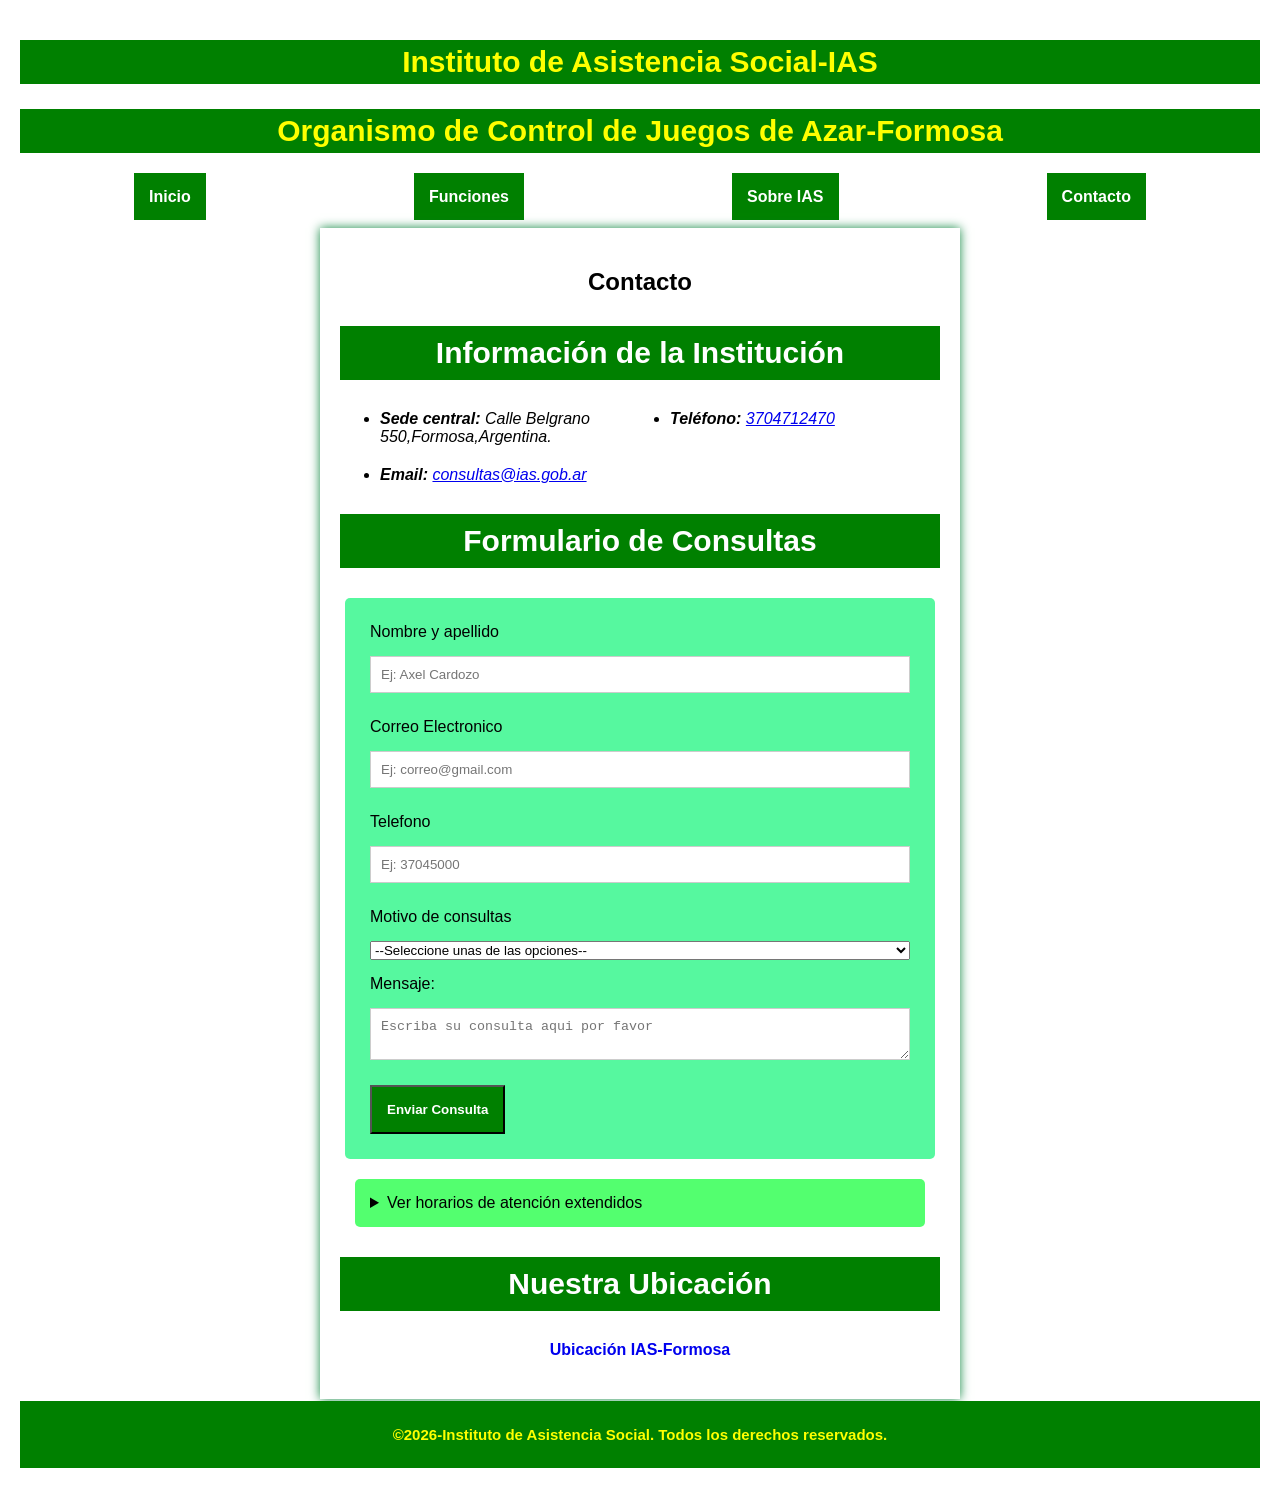
<file: contacto.html>
<!doctype html>
<html lang="en">
  <head>
    <meta charset="UTF-8" />
    <meta name="viewport" content="width=device-width, initial-scale=1.0" />
    <title>Contacto</title>
    <link rel="stylesheet" href="assets/css/style.css" />
  </head>

  <body>
    <div class="container">
    <!--titulo y subtitulo principal que en las otras paginas-->
    <header>
      <h1 id="titulo">Instituto de Asistencia Social-IAS</h1>
      <h2 id="subtitulo">Organismo de Control de Juegos de Azar-Formosa</h2>
    </header>
    <!--barra de navegacion igual a las otras paginas-->
    <nav>
      <ul>
        <li><a href="index.html">Inicio</a></li>
        <li><a href="funciones.html">Funciones</a></li>
        <li><a href="sobre-ias.html">Sobre IAS</a></li>
        <li><a href="contacto.html">Contacto</a></li>
      </ul>
    </nav>
    <main>
      <!--contenido principal con informacion de contacto, formulario de consultas, horarios de atencion y mapa de ubicacion-->
      <h2>Contacto</h2>
      <section>
        <h3>Información de la Institución</h3>
        <address>
          <ul>
            <!--informacion de contacto del IAS-Formosa-->
            <!--direccion, telefono y email del IAS-Formosa-->
            <li>
              <strong>Sede central:</strong> Calle Belgrano
              550,Formosa,Argentina.
            </li>

            <li>
              <strong>Teléfono:</strong>
              <a href="tel:+543704712470">3704712470</a>
            </li>
            <li>
              <strong>Email:</strong>
              <a href="mailto:consultas@ias.gob.ar">consultas@ias.gob.ar</a>
            </li>
          </ul>
        </address>
      </section>
      <section>
        <!-- formulario de consultas -->
        <h3>Formulario de Consultas</h3>
        <!--formulario con campos para nombre, correo, telefono, motivo de consulta y mensaje-->
        <form id="formulario" action="#" method="post">
          
            <label for="nombre">Nombre y apellido</label>
            <input
              type="text"
              id="nombre"
              name="nombre"
              placeholder="Ej: Axel Cardozo"
               required
            />
            <label for="correo">Correo Electronico</label>
            <input
              type="text"
              id="correo"
              name="correo"
              placeholder="Ej: correo@gmail.com"
            />
            <label for="telefono">Telefono</label>
            <input
              type="text"
              name="telefono"
              id="telefono"
              placeholder="Ej: 37045000"
            />
          
          <!--select con opciones para el motivo de la consulta-->
        
            <label for="motivo">Motivo de consultas</label>
            <select name="motivo" id="motivo" required>
              <option value="">--Seleccione unas de las opciones--</option>
              <option value="legal">Consulta Legal</option>
              <option value="social">Acción Social</option>
              <option value="juegos">Juegos de Azar</option>
            </select>
      
            <label for="mensaje">Mensaje:</label>
            <textarea
              name="mensaje"
              id="mensaje"
              placeholder="Escriba su consulta aqui por favor"
              required
            ></textarea>
          <button class="enviar">Enviar Consulta</button>
        </form>
      </section>
      <details>
        <summary>Ver horarios de atención extendidos</summary>
        <p>
          Durante en épocas de sorteos especiales, se atiende de 08:00 a 21:00
          hs.
        </p>
      </details>
      <!--seccion con mapa de ubicacion del IAS-Formosa-->
      <div class="mapa">
        <h3>Nuestra Ubicación</h3>
        <a href="https://maps.app.goo.gl/eKcwvCmRN6VfkT2K6">
          Ubicación IAS-Formosa</a
        >
      </div>
    </main>
    <footer>
      <p>
        &copy;2026-Instituto de Asistencia Social. Todos los derechos
        reservados.
      </p>
    </footer>
    </div>
  </body>
</html>
</file>
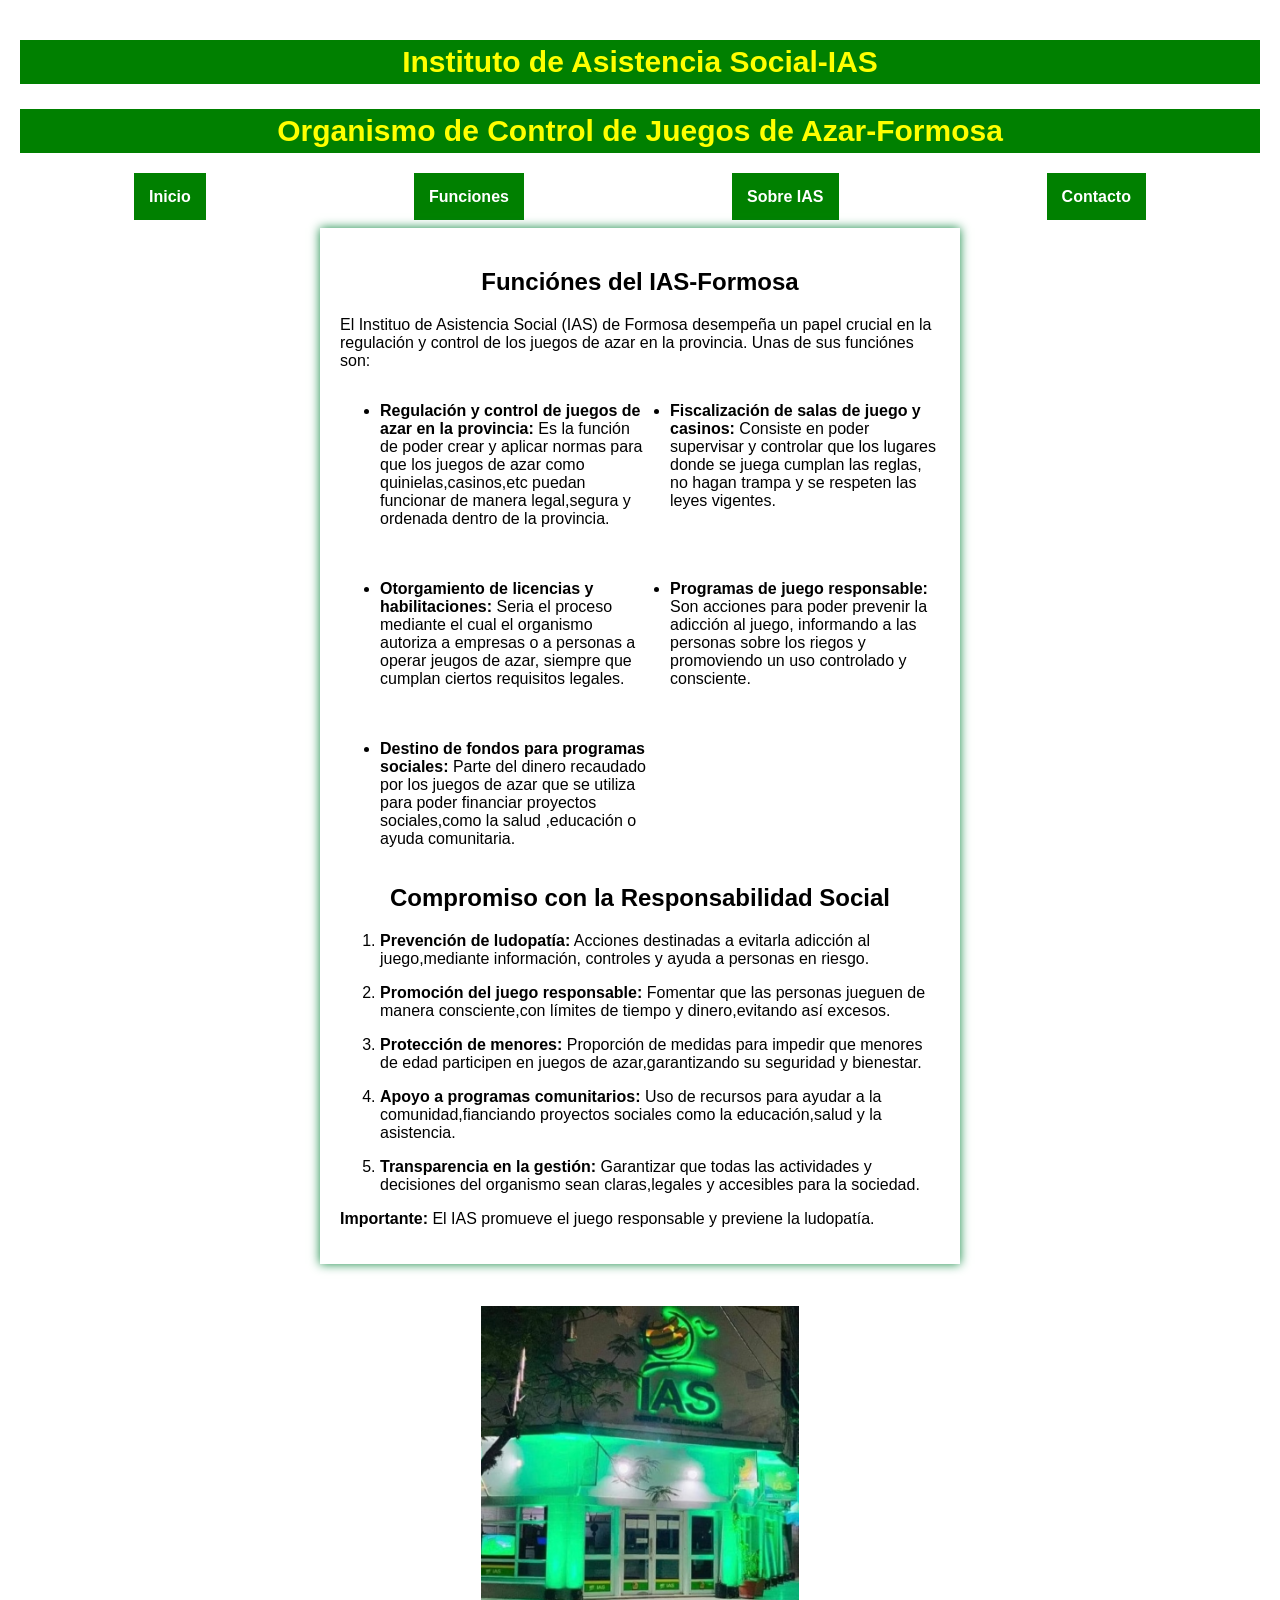
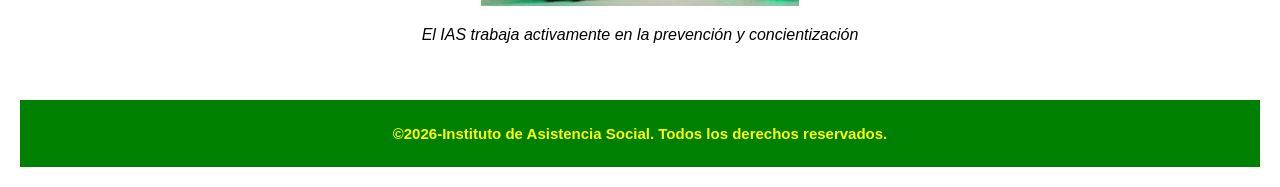
<file: funciones.html>
<!doctype html>
<html lang="en">
  <head>
    <meta charset="UTF-8" />
    <meta name="viewport" content="width=device-width, initial-scale=1.0" />
    <title>Funciones del IAS</title>
    <link rel="stylesheet" href="assets/css/style.css" />
  </head>
  <!--titulo y subtitulo principal-->
  <body>
    <div class="container">
    <header>
      <h1 id="titulo">Instituto de Asistencia Social-IAS</h1>
      <h2 id="subtitulo">Organismo de Control de Juegos de Azar-Formosa</h2>
    </header>
    <!--barra de navegacion-->
    <nav>
      <ul>
        <li><a href="index.html">Inicio</a></li>
        <li><a href="funciones.html">Funciones</a></li>
        <li><a href="sobre-ias.html">Sobre IAS</a></li>
        <li><a href="contacto.html">Contacto</a></li>
      </ul>
    </nav>
    <!--contenido principal-->
    <main>
      <h2 class="Funciones">Funciónes del IAS-Formosa</h2>
      <p>
        El Instituo de Asistencia Social (IAS) de Formosa desempeña un papel
        crucial en la regulación y control de los juegos de azar en la
        provincia. Unas de sus funciónes son:
      </p>
      <!--lista con las funciónes del IAS-Formosa-->
      <section>
        <ul>
          <li>
            <p>
              <strong
                >Regulación y control de juegos de azar en la provincia:</strong
              >
              Es la función de poder crear y aplicar normas para que los juegos
              de azar como quinielas,casinos,etc puedan funcionar de manera
              legal,segura y ordenada dentro de la provincia.
            </p>
          </li>
          <li>
            <p>
              <strong>Fiscalización de salas de juego y casinos:</strong>
              Consiste en poder supervisar y controlar que los lugares donde se
              juega cumplan las reglas, no hagan trampa y se respeten las leyes
              vigentes.
            </p>
          </li>
          <li>
            <p>
              <strong>Otorgamiento de licencias y habilitaciones:</strong> Seria
              el proceso mediante el cual el organismo autoriza a empresas o a
              personas a operar jeugos de azar, siempre que cumplan ciertos
              requisitos legales.
            </p>
          </li>
          <li>
            <p>
              <strong>Programas de juego responsable:</strong> Son acciones para
              poder prevenir la adicción al juego, informando a las personas
              sobre los riegos y promoviendo un uso controlado y consciente.
            </p>
          </li>
          <li>
            <p>
              <strong>Destino de fondos para programas sociales:</strong> Parte
              del dinero recaudado por los juegos de azar que se utiliza para
              poder financiar proyectos sociales,como la salud ,educación o
              ayuda comunitaria.
            </p>
          </li>
        </ul>
        <!--seccion con compromiso del IAS con la responsabilidad social-->
        <section>
          <h2>Compromiso con la Responsabilidad Social</h2>

          <ol>
            <li>
              <p>
                <strong>Prevención de ludopatía:</strong> Acciones destinadas a
                evitarla adicción al juego,mediante información, controles y
                ayuda a personas en riesgo.
              </p>
            </li>
            <li>
              <p>
                <strong>Promoción del juego responsable:</strong> Fomentar que
                las personas jueguen de manera consciente,con límites de tiempo
                y dinero,evitando así excesos.
              </p>
            </li>
            <li>
              <p>
                <strong>Protección de menores:</strong> Proporción de medidas
                para impedir que menores de edad participen en juegos de
                azar,garantizando su seguridad y bienestar.
              </p>
            </li>
            <li>
              <p>
                <strong>Apoyo a programas comunitarios:</strong> Uso de recursos
                para ayudar a la comunidad,fianciando proyectos sociales como la
                educación,salud y la asistencia.
              </p>
            </li>
            <li>
              <p>
                <strong>Transparencia en la gestión:</strong> Garantizar que
                todas las actividades y decisiones del organismo sean
                claras,legales y accesibles para la sociedad.
              </p>
            </li>
          </ol>
          <aside>
            <p>
              <strong>Importante:</strong> El IAS promueve el juego responsable
              y previene la ludopatía.
            </p>
          </aside>
        </section>
      </section>
    </main>
    <!--seccion con mi imagen y texto sobre la responsabilidad social del IAS-Formosa-->
    <div class="imagen-ias">
      <img src="assets/img/IAS.avif" alt="instituto IAS" height="300$" />
      <p>
        <em>El IAS trabaja activamente en la prevención y concientización</em>
      </p>
    </div>
    <!--pie de pagina con derechos reservados-->
    <footer>
      <p>
        &copy;2026-Instituto de Asistencia Social. Todos los derechos
        reservados.
      </p>
    </footer>
    </div>
  </body>
</html>
</file>
<file: assets/css/style.css>
/* Estilos generales para el sitio web del Instituto de Asistencia Social (IAS) */

body {
  background-color: white;
  font-family: Arial, Helvetica, sans-serif;
  margin: 0;
  padding: 20px;
  color: black;
}

.container {
  display: grid;
  grid-template-rows: auto 1fr auto;
  min-height: 100vh;
}

/* Estilos para el título principal del sitio web */
#titulo {
  text-align: center;
  color: yellow;
  font-size: 30px;
  font-weight: bold;
  border: 5px solid green;
  background-color: green;
}

/* poner en el centro la barra de navegación */
nav ul {
  display: flex;
  justify-content: space-around;
  list-style: none;
  padding: 0;
  margin: 0;
  
  
}

/* Estilos para el subtítulo del sitio web */
#subtitulo {
  text-align: center;
  color: yellow;
  font-size: 30px;
  font-weight: bold;
  border: 5px solid green;
  background-color: green;
}
nav{
    padding: 10px;
    margin:0;
}
/* Estilos para los enlaces de navegación del sitio web */
nav a {
  text-decoration: none;
  color: white;
  font-weight: bold;
  background-color: green;
  text-align: center;
  padding: 15px;
  
}
/* Estilos para el contenido principal del sitio web */
main {
  width: 600px;
  /*margin-top: 20px;*/
  margin: 2px auto;
  min-height: 78vh;
  box-shadow: 0 0 10px rgb(19, 136, 67);
  line-height: 1.5;
  padding: 20px;
  line-height: normal;
}
/* Estilos para las listas dentro del contenido principal del sitio web */
main ul {
  display: grid;
  grid-template-columns: 1fr 1fr;
  gap: 20px;
}
/* Estilos para los títulos secundarios del sitio web */
h3 {
  text-align: center;
  color: white;
  font-size: 30px;
  border: 10px solid green;
  background-color: green;
}
/* Estilos para las secciones de texto e imágenes del sitio web */
.imagen-texto {
  text-align: center;
}
/* Estilos para las imágenes dentro de las secciones de texto e imágenes del sitio web */
.imagen-texto img {
  max-width: 360px 0px;
  height: 200px;
  text-align: center;
}
/* Estilos para las figuras del sitio web */
figure {
  text-align: center;
  margin: 50px auto;
  width: 500px;
}
/* Estilos para las imágenes dentro de las figuras del sitio web */

/* Estilos para el formulario de contacto del sitio web */
.formulario {
  text-align: start;
  margin: 0px;
}
/* Estilos para los títulos de las secciones del sitio web */
h2 {
  text-align: center;
}
/* Estilos para el contenido final del sitio web */
#final {
  text-align: center;
}
/* Estilos para el pie de página del sitio web */
footer {
  /* aplique display flex para centrar el contenido del pie de página */
  display: flex;
  flex-direction: column;
  align-items: center;
  background-color: green;
  color: yellow;
  padding: 10px;
  /*text-align: center;
    background-color: green;
    color: yellow;
    padding: 10px;*/
}
/* Estilos para la imagen del sitio web */
.imagen-ias {
  text-align: center;
  margin: 40px auto;
  width: 800px;
}
/* Estilos para las tablas del sitio web */
table {
  width: 100%;
  border-collapse: collapse;
  margin-top: 20px;
}
/* Estilos para las celdas de las tablas del sitio web */
th,
td {
  border: 1px solid black;
  padding: 10px;
  text-align: left;
}
/* Estilos para el formulario de contacto del sitio web */
#formulario {
  display: flex;
  flex-wrap: wrap;
  gap: 15px;
  background-color: #13f579b6;
  padding: 25px;
  border-radius: 5px;
  width: 90%;
  margin: 20px auto;
}
/* Estilos para las etiquetas de los campos de entrada del formulario de contacto del sitio web */
#formulario label {
  width: 100%;
}
/* Estilos para los campos de entrada del formulario de contacto del sitio web */
#formulario input,
#formulario textarea,
#formulario select {
  width: 100%;
  /* padding: 10px;
    margin-bottom: 10px;
    border: 1px solid #ccc;*/
}
/* Estilos para los campos de entrada del formulario de contacto del sitio web */
input[type="text"],
input[type="email"],
input[type="tel"],
textarea {
  width: 100%;
  padding: 10px;
  margin-bottom: 10px;
  border: 1px solid #ccc;
}
/* Estilos para el botón de envío del formulario de contacto del sitio web */
nav ul li {
  list-style-type: none;
  margin-bottom: 10px;
}
/* Estilos para los enlaces de la sección de contacto del sitio web */
.mapa {
  text-align: center;
  margin: 20px auto;
}
.mapa a {
  text-decoration: none;
  padding: 15px;
  font-weight: bold;
}
/* Estilos para el botón de envío del formulario de contacto del sitio web */
.enviar {
  text-decoration: none;
  padding: 15px;
  font-weight: bold;
  color: rgb(255, 255, 255);
  background-color: green;
  text-align: center;
}
/* Estilos para los elementos de la barra de navegación del sitio web */
nav ul li {
  /* display: inline-block; */
  /* list-style-type: none; */
  /* margin-right: 10px; */
  /* background-color: green; */
}
/* Estilos para los enlaces de la barra de navegación del sitio web */
a:hover {
  background-color: rgb(176, 236, 9);
}
/* Estilos para el pie de página del sitio web */
footer p {
  font-size: 15px;
  font-weight: bold;
}
/* Estilos para el formulario de contacto del sitio web */
details {
  background-color: #0eff36b6;
  padding: 15px;
  border-radius: 5px;
  width: 90%;
  margin: 20px auto;
}

/* Estilo para los campos de entrada del formulario de contacto del sitio web cuando están activos */
input:focus {
  /* Cambiar borde cuando el campo está activo */
  background-color: rgba(236, 240, 8, 0.733);
}
</file>
